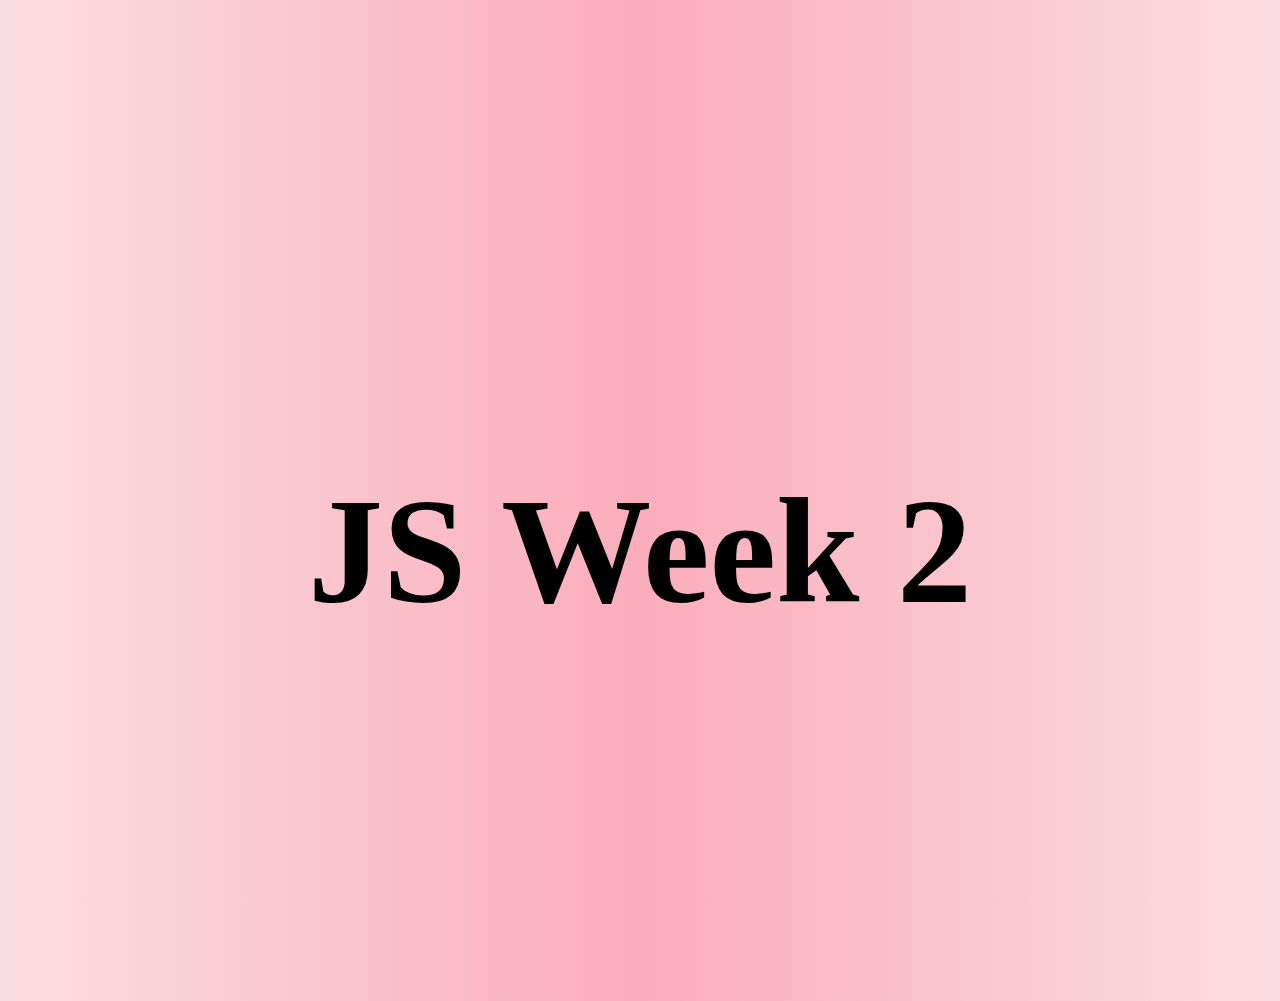
<file: predavanje-9-11-js-w2/index.html>
<!DOCTYPE html>
<html lang="en">
<head>
    <meta charset="UTF-8">
    <meta name="viewport" content="width=device-width, initial-scale=1.0">
    <title>JS week 2</title>
    <style>
        html, body {
            height: 100%;
            margin: 0;
        }
        body {
            background: linear-gradient(to right, #fadee3, rgb(250, 173, 186), #fadee3);
        }
        h1 {
            display: flex;
            width: 100%;
            height: 100%;
            text-align: center;
            justify-content: center;
            align-items: center;
            font-size: 150px;
        }
    </style>
</head>
<body>
    <h1>JS Week 2</h1>
    <script src="./index.js"></script>
</body>
</html>
</file>
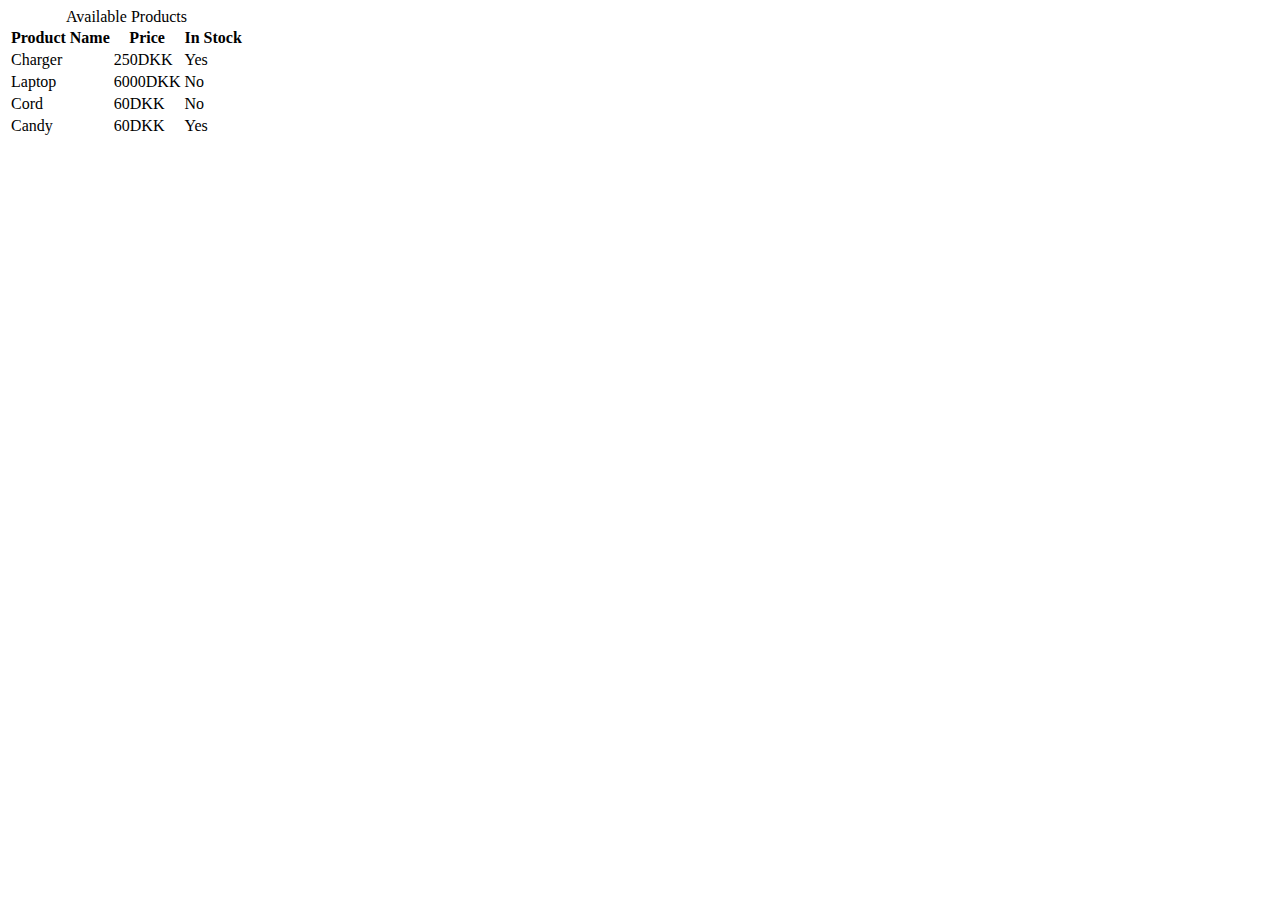
<file: predavanje-12.10./index1.html>
<!DOCTYPE html>
<html lang="en">
  <head>
    <meta charset="UTF-8" />
    <meta name="viewport" content="width=device-width, initial-scale=1.0" />
    <title>Table</title>
  </head>
  <body>
    <table>
      <caption>
        Available Products
      </caption>
      <thead>
        <tr>
          <th>Product Name</th>
          <th>Price</th>
          <th>In Stock</th>
        </tr>
      </thead>
      <tbody>
        <tr>
          <td>Charger</td>
          <td>250DKK</td>
          <td>Yes</td>
        </tr>
        <tr>
          <td>Laptop</td>
          <td>6000DKK</td>
          <td>No</td>
        </tr>
        <tr>
          <td>Cord</td>
          <td>60DKK</td>
          <td>No</td>
        </tr>
        <tr>
          <td>Candy</td>
          <td>60DKK</td>
          <td>Yes</td>
        </tr>
      </tbody>
    </table>
  </body>
</html>
</file>
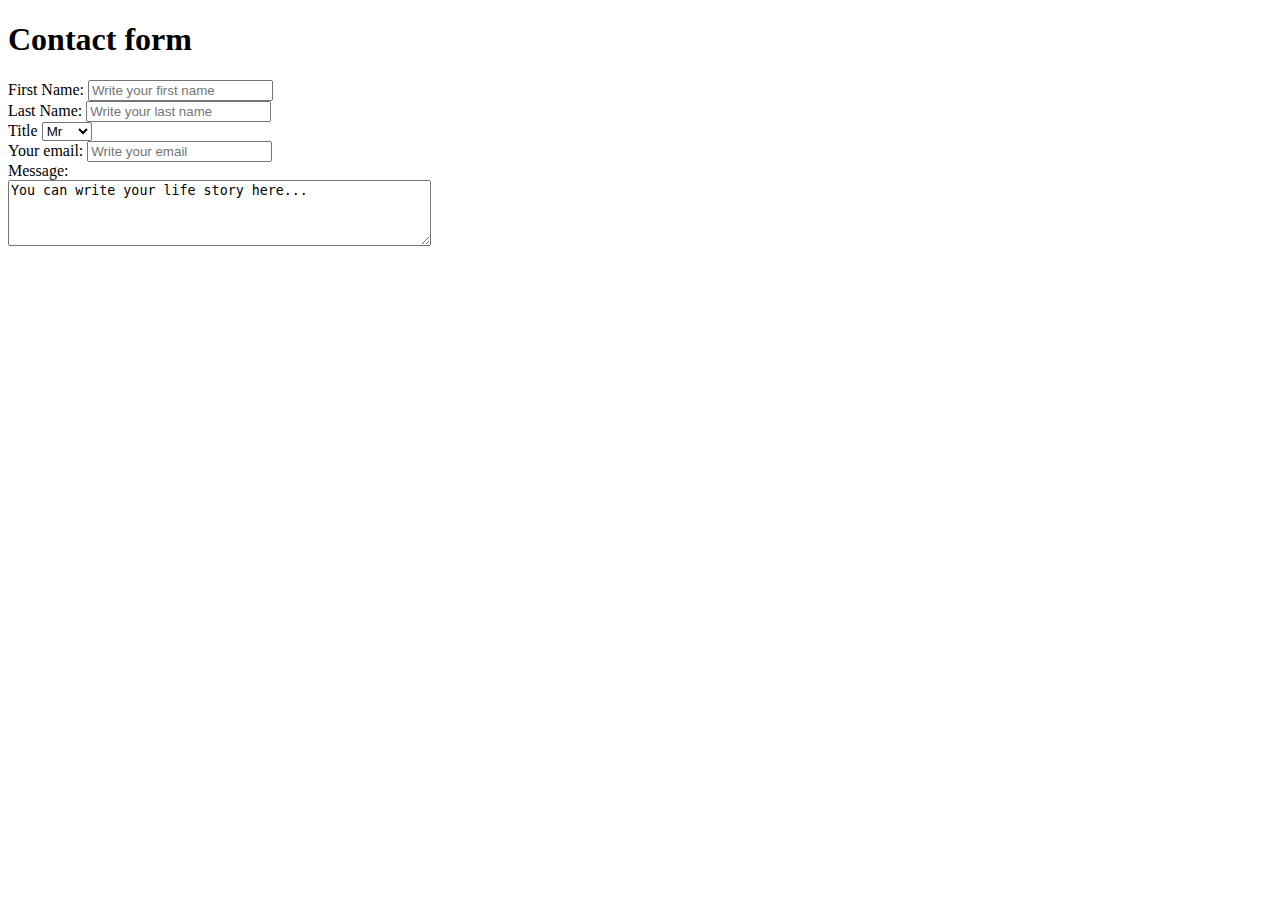
<file: predavanje-12.10./index2.html>
<!DOCTYPE html>
<html lang="en">
  <head>
    <meta charset="UTF-8" />
    <meta name="viewport" content="width=device-width, initial-scale=1.0" />
    <title>Contact Form</title>
  </head>
  <body>
    <h1>Contact form</h1>
    <form action="post">
      <label for="name" id="name">First Name:</label>
      <input
        for="name"
        type="text"
        id="name"
        required
        placeholder="Write your first name"
      />
      <br />
      <label for="surname">Last Name:</label>
      <input
        id="surname"
        for="surname"
        type="text"
        required
        placeholder="Write your last name"
      />
      <br />
      <label for="title">Title</label>
      <select name="title" id="title">
        <option value="Mr">Mr</option>
        <option value="Ms">Ms</option>
        <option value="Mrs">Mrs</option>
        <option value="Miss">Miss</option>
        <option value="Dr">Dr</option>
      </select>
      <br />
      <label for="email">Your email:</label>
      <input for="email" type="email" placeholder="Write your email" />
      <br />
      <label for="text">Message:</label>
      <br />
      <textarea name="text" id="text" rows="4" cols="50">
You can write your life story here...</textarea
      >

      <br />
    </form>
  </body>
</html>
</file>
